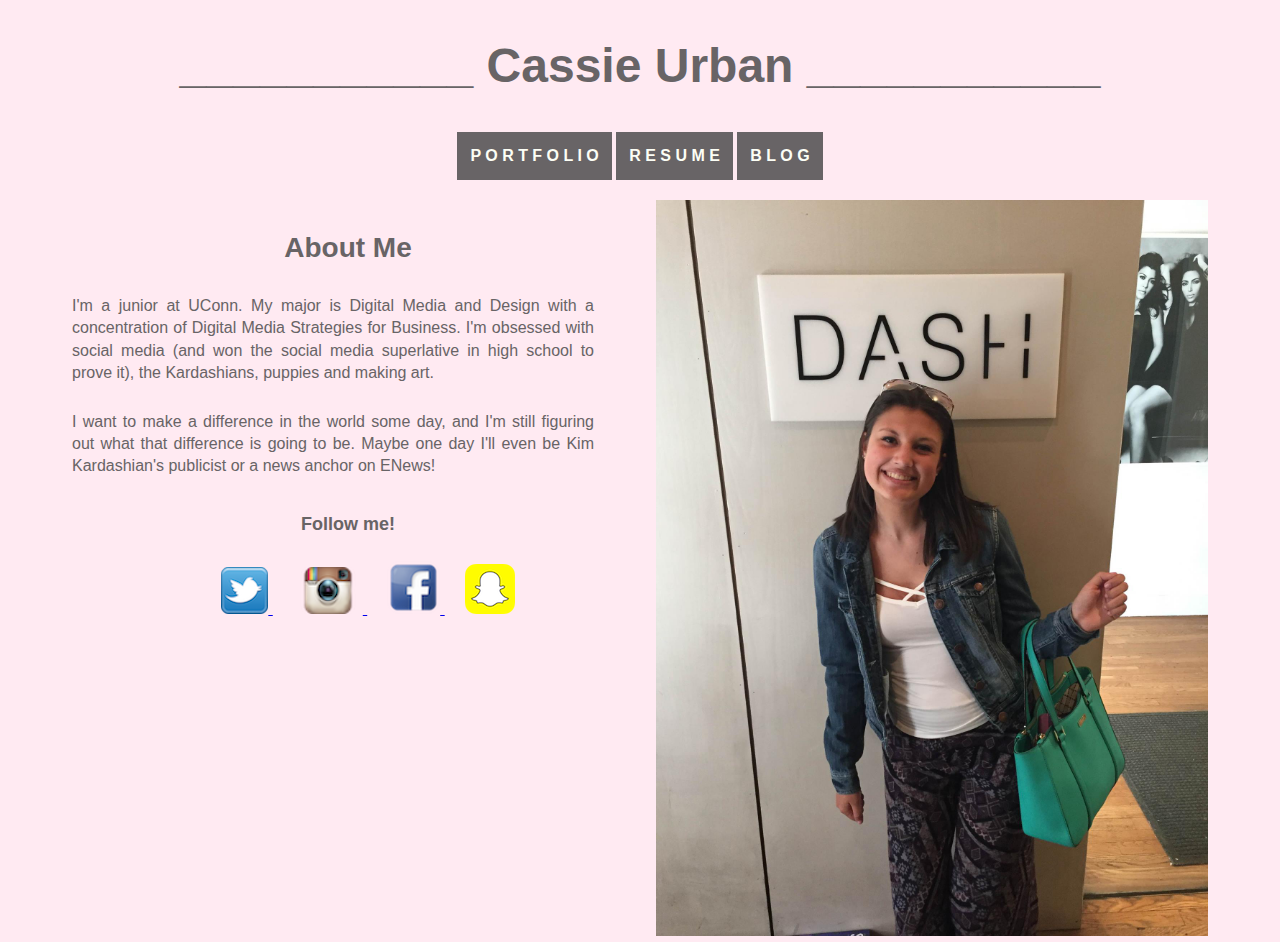
<file: index.html>
<!DOCTYPE html>
<html>
    <head>
      <meta charset="utf-8">
      <meta name="viewport" content="width=device-width, initial-scale=1">
      <title>Cassie Urban</title> <!-- DON'T FORGET THE TITLE -->

      <!-- Link to CSS files -->
      <link rel="stylesheet" type="text/css" href="css/normalize.css">
      <link rel="stylesheet" type="text/css" href="css/style.css">
    </head>
    <body>
    <!-- PLACE ALL OF YOUR PAGE CONTENT BELOW HERE -->


    <!-- the wrap class goes around all of our content
          for full page width backgrounds move the
          wrap inside of each container -->
    <div class="wrap">

    <!-- Header -->
    <header>
      <div class="row">

        <div class="columnfull">
          <h1>___________ Cassie Urban ___________</h1>
        </div> <!-- /.column -->
      </div> <!-- /.row -->
    </header>

    <!-- site navigation -->
    <nav>
      <ul class="navigation">
        <li><a href="portfolio.html">P O R T F O L I O</a></li>
        <li><a href="resume.html">R E S U M E</a></li>
        <li><a href="blog.html">B L O G</a></li>
      </ul>
    </nav>

    <!-- Main content -->
    <main>
      <div class="row">
        <div class="column half">
          <h3>About Me</h3>
          <p> I'm a junior at UConn. My major is Digital Media and Design
            with a concentration of Digital Media Strategies for Business. I'm obsessed with social media
            (and won the social media superlative in high school to prove it), the Kardashians, puppies and
            making art.</p>

            <p>I want to make a difference in the world some day, and I'm still figuring out what that difference
            is going to be. Maybe one day I'll even be Kim Kardashian's publicist or a news anchor on ENews! </p>

            <div class="follow">
            <h4> Follow me! </h4>
            <div class="list">
              <ul>
                <li> <a href="https://twitter.com/Cassie_Urban"> <img src="twitter.png" alt="Twitter"> </a></li>
                  <li> <a href="https://www.instagram.com/cassieurban/"> <img src="Instagram.png" alt="Instagram"> </a></li>
                    <li> <a href="https://www.facebook.com/curbs94"> <img src="Facebook.png" alt="Facebook"> </a></li>
                      <li> <a href="https://www.snapchat.com/add/cassieurban"> <img src="snapchat.png" alt="Snapchat"> </a></li>
                      </ul>
                    </div> <!--follow-->
                  </div> <!-- /.column -->
                </div>

        <div class="column half">
          <img src="dash.jpg" alt="Dash">
        </div> <!-- /.column -->
      </div> <!-- /.row -->
    </main>


    </div> <!-- /.wrap -->

    <!-- Don't put anything below here -->
    </body>
</html>
</file>
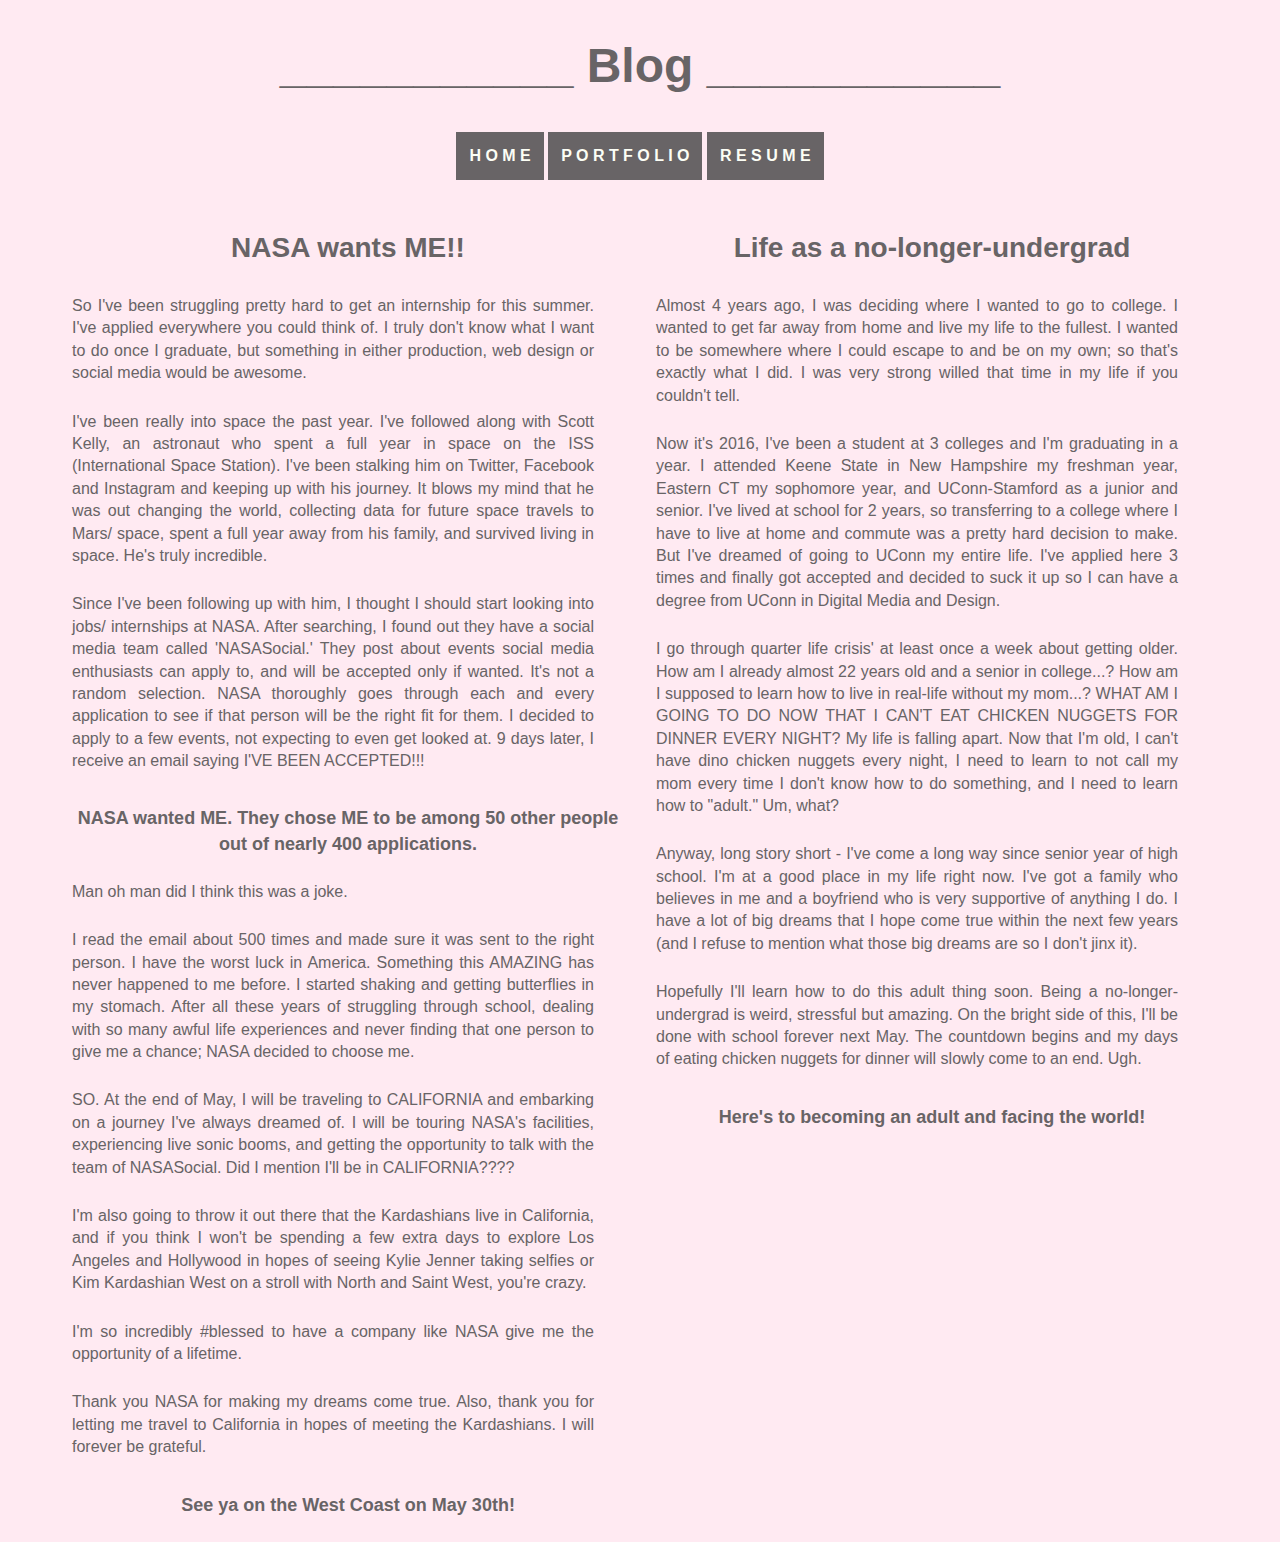
<file: blog.html>
<!DOCTYPE html>
<html>
    <head>
      <meta charset="utf-8">
      <meta name="viewport" content="width=device-width, initial-scale=1">
      <title>Cassie Urban</title> <!-- DON'T FORGET THE TITLE -->

      <!-- Link to CSS files -->
      <link rel="stylesheet" type="text/css" href="css/normalize.css">
      <link rel="stylesheet" type="text/css" href="css/style.css">
    </head>
    <body>
    <!-- the wrap class goes around all of our content
          for full page width backgrounds move the
          wrap inside of each container -->
    <div class="wrap">
    <!-- Header -->
    <header>
      <div class="row">
        <div class="columnfull">
          <h1>___________ Blog ___________</h1>
        </div> <!-- /.column -->
      </div> <!-- /.row -->
    </header>

    <!-- site navigation -->
    <nav>
      <ul class="navigation">
        <li><a href="index.html">H O M E</a></li>
        <li><a href="portfolio.html">P O R T F O L I O</a></li>
        <li><a href="resume.html">R E S U M E</a></li>
      </ul>
    </nav>

    <!-- Main content -->
    <main>
      <div class="row">
        <div class="column half">
          <h3>NASA wants ME!!</h3>
          <p> So I've been struggling pretty hard to get an internship for this summer. I've applied everywhere
            you could think of. I truly don't know what I want to do once I graduate, but something in either production,
            web design or social media would be awesome.</p>

            <p>I've been really into space the past year. I've followed along with Scott Kelly, an astronaut who spent a full
              year in space on the ISS (International Space Station). I've been stalking him on Twitter, Facebook and Instagram
              and keeping up with his journey. It blows my mind that he was out changing the world, collecting data for future
              space travels to Mars/ space, spent a full year away from his family, and survived living in space. He's truly incredible.</p>

              <p> Since I've been following up with him, I thought I should start looking into jobs/ internships at NASA. After
                searching, I found out they have a social media team called 'NASASocial.' They post about events social media enthusiasts
                can apply to, and will be accepted only if wanted. It's not a random selection. NASA thoroughly goes through each and every
                application to see if that person will be the right fit for them. I decided to apply to a few events, not expecting to even
                get looked at. 9 days later, I receive an email saying I'VE BEEN ACCEPTED!!!</p>

              <h4> NASA wanted ME. They chose ME to be among 50 other people out of nearly 400 applications.</h4>

                <p>Man oh man did I think this was a joke.</p>

                <p>I read the email about 500 times and made sure it was sent to the right person. I have the worst luck in America. Something
                  this AMAZING has never happened to me before. I started shaking and getting butterflies in my stomach. After all these
                  years of struggling through school, dealing with so many awful life experiences and
                  never finding that one person to give me a chance; NASA decided to choose me.</p>

                <p> SO. At the end of May, I will be traveling to CALIFORNIA and embarking on a journey I've always dreamed of.
                  I will be touring NASA's facilities, experiencing live sonic booms, and getting the opportunity to talk with the team
                  of NASASocial. Did I mention I'll be in CALIFORNIA????</p>

                  <p>I'm also going to throw it out there that the Kardashians live in California, and if you think I won't be spending
                    a few extra days to explore Los Angeles and Hollywood in hopes of seeing Kylie Jenner taking selfies or Kim Kardashian
                    West on a stroll with North and Saint West, you're crazy.</p>

                  <p>I'm so incredibly #blessed to have a company like NASA give me the opportunity of a lifetime.</p>

                  <p> Thank you NASA for making my dreams come true. Also, thank you for letting me travel to California in hopes of
                    meeting the Kardashians. I will forever be grateful.</p>

                  <h4> See ya on the West Coast on May 30th!</h4>

        </div> <!-- /.column -->

        <div class="column half">
          <h3>Life as a no-longer-undergrad</h3>
          <p> Almost 4 years ago, I was deciding where I wanted to go to college. I wanted to get far away from home and live my life
            to the fullest. I wanted to be somewhere where I could escape to and be on my own; so that's exactly what I did. I was very
            strong willed that time in my life if you couldn't tell.</p>

          <p>Now it's 2016, I've been a student at 3 colleges and I'm graduating in a year. I attended Keene State in New Hampshire my
            freshman year, Eastern CT my sophomore year, and UConn-Stamford as a junior and senior. I've lived at school for 2 years, so transferring
            to a college where I have to live at home and commute was a pretty hard decision to make. But I've dreamed of going to UConn
            my entire life. I've applied here 3 times and finally got accepted and decided to suck it up so I can have a degree from UConn
            in Digital Media and Design.</p>

          <p> I go through quarter life crisis' at least once a week about getting older. How am I already almost 22 years old and a senior
            in college...? How am I supposed to learn how to live in real-life without my mom...? WHAT AM I GOING TO DO NOW THAT I CAN'T
            EAT CHICKEN NUGGETS FOR DINNER EVERY NIGHT? My life is falling apart. Now that I'm old, I can't have dino chicken nuggets every
            night, I need to learn to not call my mom every time I don't know how to do something, and I need to learn how to "adult." Um, what?</p>

          <p> Anyway, long story short - I've come a long way since senior year of high school. I'm at a good place in my life right now.
            I've got a family who believes in me and a boyfriend who is very supportive of anything I do. I have a lot of big dreams that I
            hope come true within the next few years (and I refuse to mention what those big dreams are so I don't jinx it).</p>

          <p> Hopefully I'll learn how to do this adult thing soon. Being a no-longer-undergrad is weird, stressful but amazing. On the bright
            side of this, I'll be done with school forever next May. The countdown begins and my days of eating chicken nuggets for dinner
            will slowly come to an end. Ugh. </p>

          <h4> Here's to becoming an adult and facing the world!</h4>

        </div> <!-- /.column -->
      </div> <!-- /.row -->
    </main>


    </div> <!-- /.wrap -->

    <!-- Don't put anything below here -->
    </body>
</html>
</file>
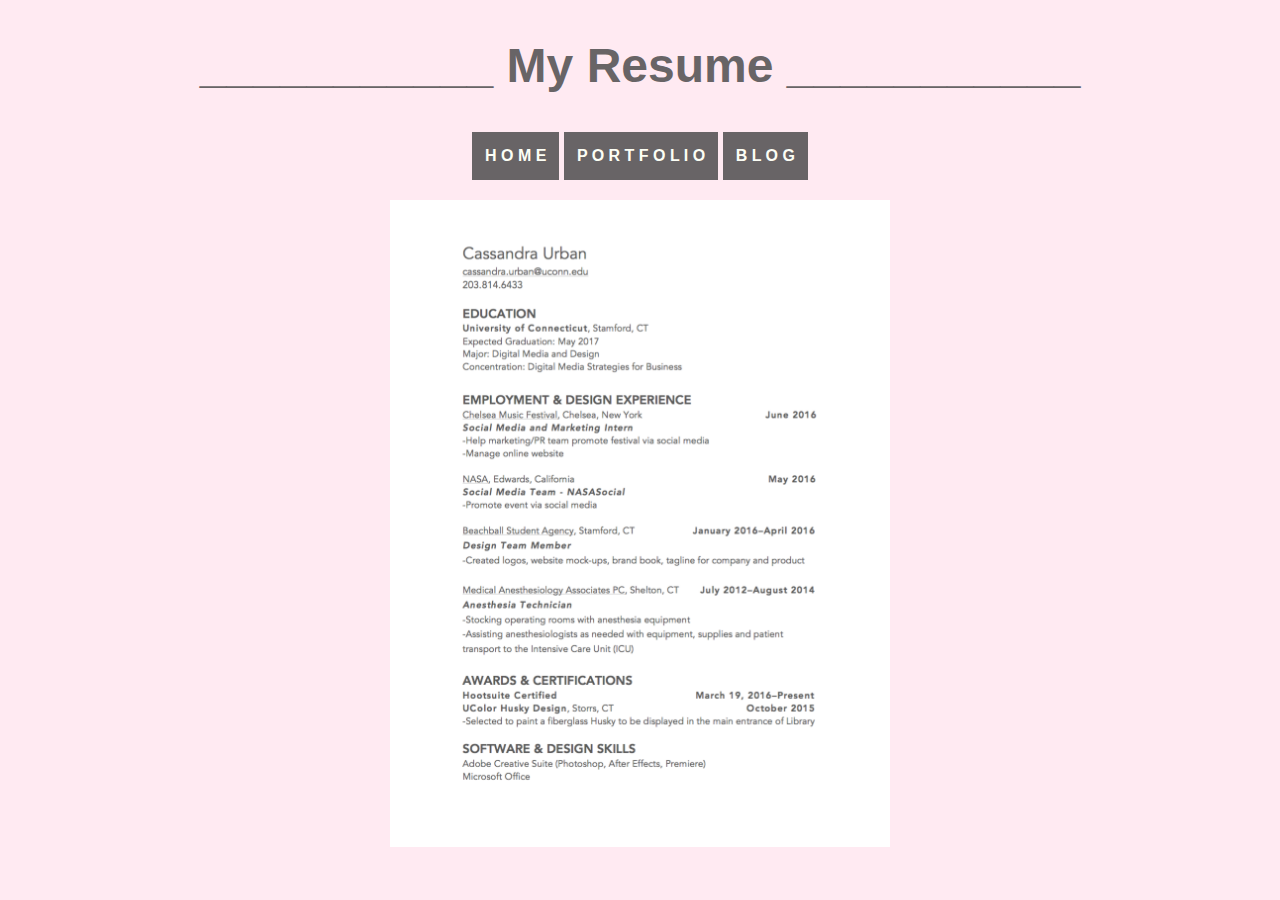
<file: resume.html>
<!DOCTYPE html>
<html>
    <head>
      <meta charset="utf-8">
      <meta name="viewport" content="width=device-width, initial-scale=1">
      <title>Cassie Urban</title> <!-- DON'T FORGET THE TITLE -->

      <!-- Link to CSS files -->
      <link rel="stylesheet" type="text/css" href="css/normalize.css">
      <link rel="stylesheet" type="text/css" href="css/style.css">
    </head>
    <body>
    <!-- PLACE ALL OF YOUR PAGE CONTENT BELOW HERE -->
    <!-- the wrap class goes around all of our content
          for full page width backgrounds move the
          wrap inside of each container -->
    <div class="wrap">

    <!-- Header -->
    <header>
      <div class="row">
        <div class="column full">
          <h1>___________ My Resume ___________</h1>
        </div> <!-- /.column -->
      </div> <!-- /.row -->
    </header>
    <!-- site navigation -->
    <nav>
      <ul class="navigation">
        <li><a href="index.html">H O M E</a></li>
        <li><a href="portfolio.html">P O R T F O L I O</a></li>
        <li><a href="blog.html">B L O G</a></li>
      </ul>
    </nav>
    <!-- Main content -->
    <main>
      <div class="resume">
      <img src="resume.png" alt="Resume">
    </div> <!--resume-->
    </main>



    </div> <!-- /.wrap -->

    <!-- Don't put anything below here -->
    </body>
</html>
</file>
<file: css/style.css>
/* =======================================
    style.css
    use this file for your custom styles
========================================== */

/* use a box model that makes sense */
*, *:before, *:after {
  -moz-box-sizing: border-box;
  -webkit-box-sizing: border-box;
  box-sizing: border-box;
}

/* set the default color, font-size, and line height */
html {
  color: #333;
  font-size: 1em;
  line-height: 1.4;
}

p {
  text-align: justify;
  margin-right: 30px;

}

.columnfull {
  text-align: center;
  text-align: center;
}

.columnhalf {
  text-align: justify;
}

.nav {
  margin-bottom: 10px;
}

body {
  background: #FFEAF2;
  font-family: Avenir, Helvetica, sans-serif;
  color: #686466;
  text-align: center;
  text-align: justify;
}

.wrap {
  margin: 0 auto;
  max-width: 1200px; /* change this width to make a wider page!*/
  padding: 0 1em; /* 1em of padding on the left and right side */
}

/* make images and embedded media fluid */
img,
object {
  max-width: 100%;
}

/* type hierarchy- change for your project */
h1 {
  font-size: 3em; /* 48px */
}

h2 {
  font-size: 2.25em /* 36px */
}

h3 {
  font-size: 1.75em /* 28px */
}

h4 {
  font-size: 1.125em /*18px */
}

/* navigation list styles */
.navigation {
  list-style: none;
  margin: 0;
  padding: 0;
  text-align: center;
}

.row {
  text-align: center;
}
.resume {
  max-width: 500px;
  margin: 0 auto;
}

li {
  display: inline;
  padding: 10px;
}

p {
  padding-bottom: 10px;
}

.follow {
  text-align: center;
}

nav li {
  display: inline-block;
  border: solid #686466;
  text-align: center;
  padding: 10px;
  background-color: #686466;
  font-weight: bold;
  color: #FCFEF5;
  margin-bottom: 20px;
}

nav a:visited {
    color: #FCFEF5;
  }

nav a:hover {
  color: #FBC5D8;
}

nav a:link {
  text-decoration: none;
  color: #FCFEF5;

}

/* =======================================
    author styles
    place your custom styles below here
========================================== */





















/* =======================================
    Layout
    keep this at the bottom
========================================== */

@media (min-width: 620px) {
  .column {
    float: left;
    padding-left: 1em;
    padding-right: 1em;
  }

  .column.full {
    width: 100%;
  }

  .column.two-thirds {
    width: 66.7%;
  }

  .column.half {
    width: 50%;
  }

  .column.third {
    width: 33.3%;
  }

  .column.fourth {
    width: 25%;
  }

  .column.flow-opposite {
    float: right;
  }
}


/* row used as a clearfix to clear floats */
.row:before,
.row:after {
  content: " ";
  display: table;
}

.row:after {
  clear: both;
}

.row {
  *zoom: 1;
}
</file>
